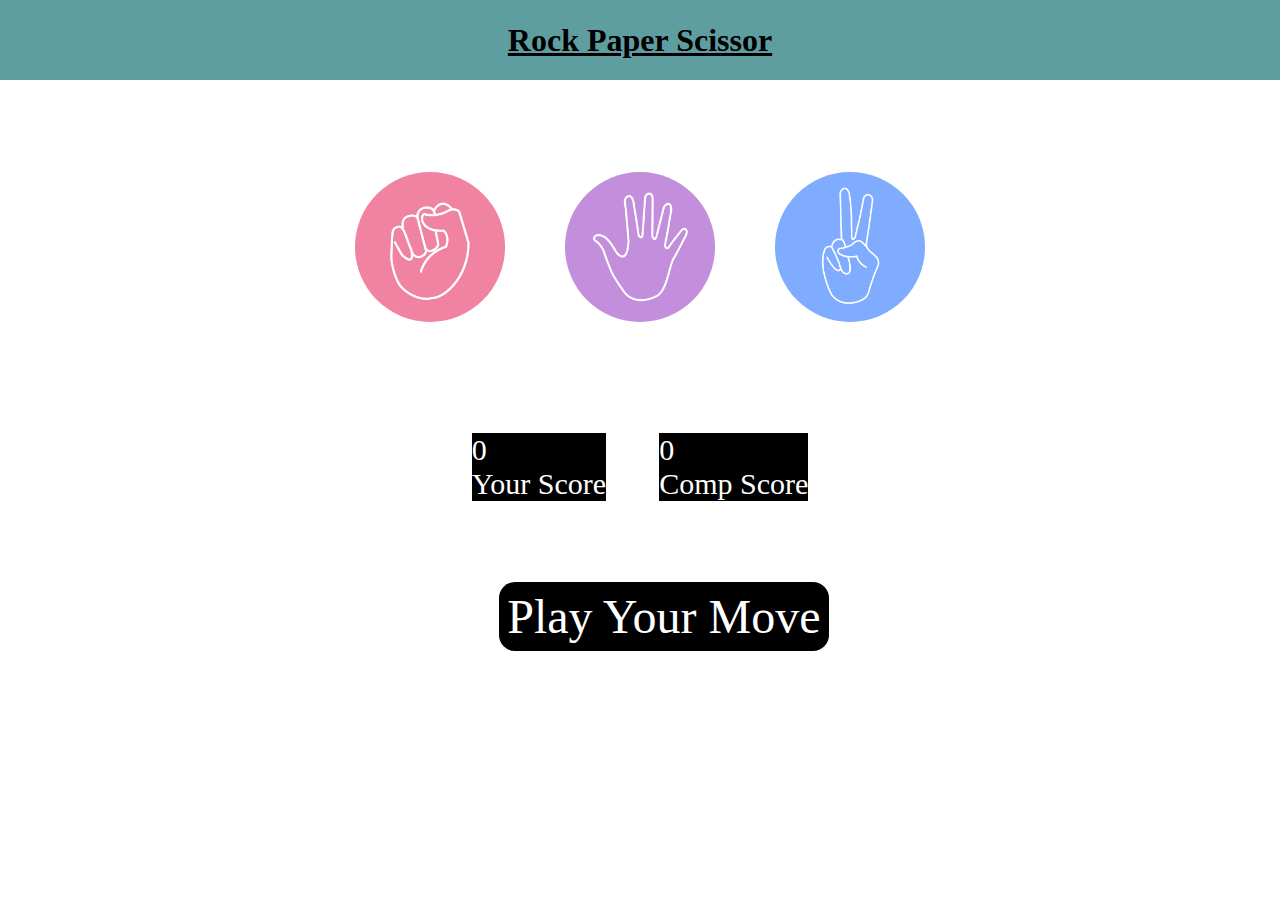
<file: sps.html>
<!DOCTYPE html>
<html lang="en">
<head>
    <meta charset="UTF-8">
    <meta name="viewport" content="width=device-width, initial-scale=1.0">
    <title>Rock Paper Scisoor
    </title>
    <link rel = "stylesheet" href="sps.css">
</head>
<body>
    <h1>Rock Paper Scissor</h1><br><br>
    <div class="choices">
        <div class="choice" id="rock">
            <img src = "rock.png">
        </div>
        <div class="choice" id="paper">
            <img src = "paper.png">
        </div>
         <div class="choice" id="scissors">
            <img src = "scissors.png">
        </div>
    </div><br><br>
    <div class="scoreboard">
        <div class="score">
            <p id ="user-score">0</p>
            <p>Your Score</p>
        </div>
        <div class="score">
            <p id="comp-score">0</p>
            <p>Comp Score</p>
        </div>
    </div><br><br>
    <div class="container">
        <p id="msg">Play Your Move</p>
    </div>
    <script src="sps.js"></script>
</body>
</html>
</file>
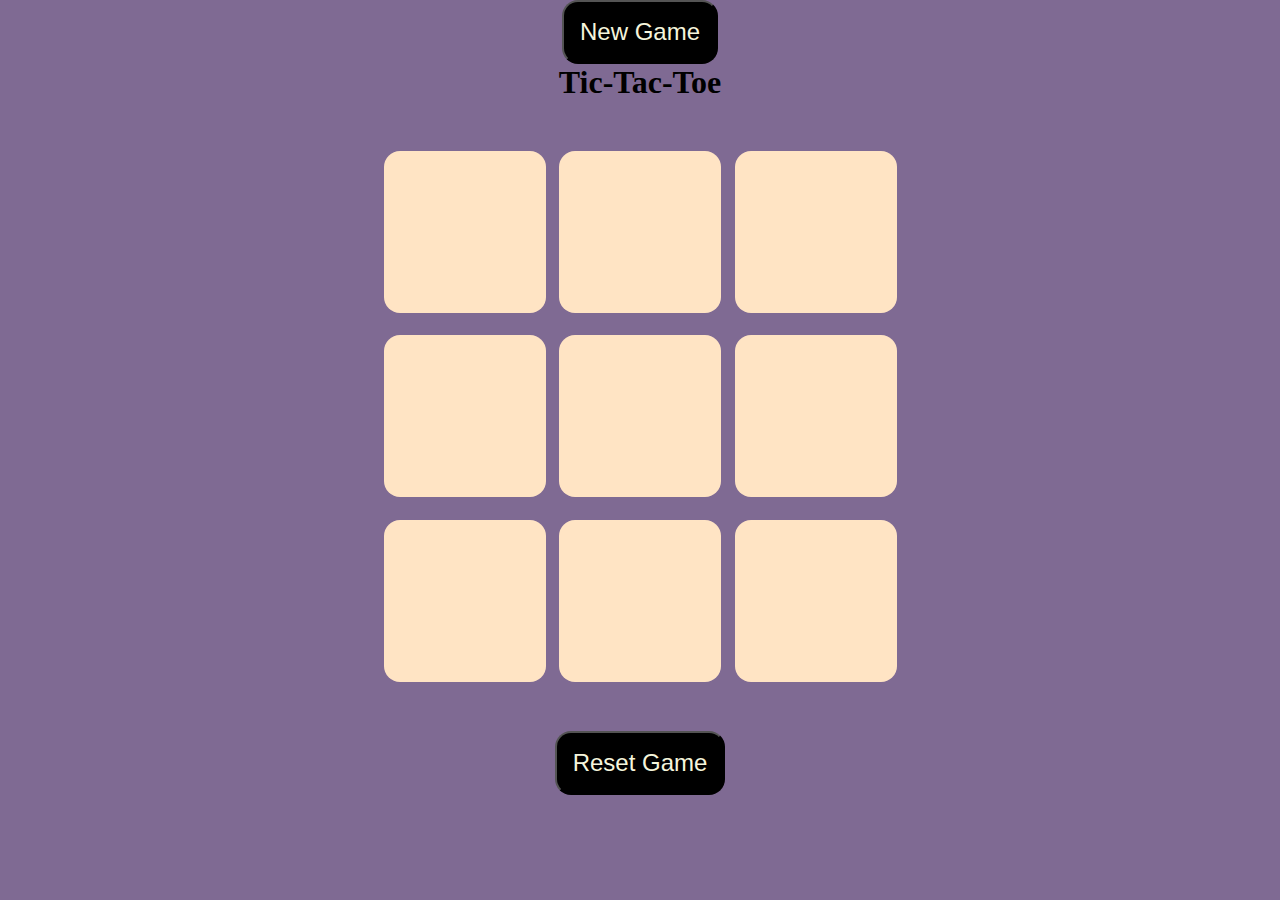
<file: ttt.html>
<!DOCTYPE html>
<html lang="en">
<head>
    <meta charset="UTF-8">
    <meta name="viewport" content="width=device-width, initial-scale=1.0">
    <title>Tic-Tac-Toe</title>
    <link rel = "stylesheet" href = "ttt.css">
</head>
<body>
    <div class="msg-container hide">
        <p id ="msg">Winner!!</p>
    </div>
    <button id = "newbtn">New Game</button>
    <main>
        <h1>Tic-Tac-Toe</h1>

        <div class="container">
            <div class="game">   
                <button class = "box"></button>
                <button class = "box"></button>
                <button class = "box"></button>
                <button class = "box"></button>
                <button class = "box"></button>
                <button class = "box"></button>
                <button class = "box"></button>
                <button class = "box"></button>
                <button class = "box"></button>
             </div>
        </div>
        <button id ="rst">Reset Game</button>
    <script src = "ttt.js"></script>
</main>
</body>
</html>
</file>
<file: sps.css>
body{
    background-color:white;
}
img{
    height: 150px;
    width: 150px;
    border-radius: 50%;
    object-fit: cover;
}
.choices{
    display: flex;
    flex-wrap: wrap;
    justify-content: center;
    align-items: center;
    gap:5vmin;
    margin-bottom: 4rem;
}
.scoreboard{
    display: flex;
    flex-wrap: wrap;
    justify-content: center;
    align-items: center;
    gap:5vmin;
    font-size: 30px;
}
.score{
    background-color:black;
    color:white;
    border:4px solid white;
    margin-bottom: 3rem;
}
h1{
    text-align: center;
    text-decoration: underline;
    background-color: cadetblue;
    height: 5rem;
    line-height: 5rem;
    margin-bottom: 3rem;
}
*{
    margin: 0;
    padding: 0;
}
.choice{
    height: 165px;
    width: 165px;
    border-radius: 50%;
    display: flex;
    justify-content: center;
    align-items: center;
}
.choice:hover{
    background-color: black;
    cursor: pointer;
}
.container{

}
#msg{
    
    background-color: black;
    color:white;
    font-size: 3rem;
    text-align: center;
    display: inline;
    margin-left: 39%;
    padding: 0.5rem;
    border-radius: 1rem;
    
}
</file>
<file: ttt.css>
*{
    margin: 0;
    padding: 0;
}


body{
    background-color:#7F6A93;
    text-align: center;
}

.container{
    height:70vh;
    display: flex;
    justify-content: center;
    align-items: center;

}

.game{
    height :60vmin;
    width: 60vmin;
    display: flex;
    flex-wrap: wrap;
    justify-content: center;
    align-items: center;
    gap:1.5vmin;
}
.box{
    height: 18vmin;
    width: 18vmin;
    border-radius:1rem;
    border: none;
    font-size: 8vmin;
    background-color: bisque;
    color:red;
}
#rst{
    padding: 1rem;
    font-size: 1.5rem;
    background-color: black;
    color:beige;
    border-radius: 1rem;
}
#newbtn{
    padding: 1rem;
    font-size: 1.5rem;
    background-color: black;
    color:beige;
    border-radius: 1rem;
}
#msg{
    color:antiquewhite;
    font-family: 'Times New Roman', Times, serif;
    font-size: 5vmin;
}
.msg-conatainer{
    height: 100vmin;
}

.hide{
    display: none;
}
</file>
